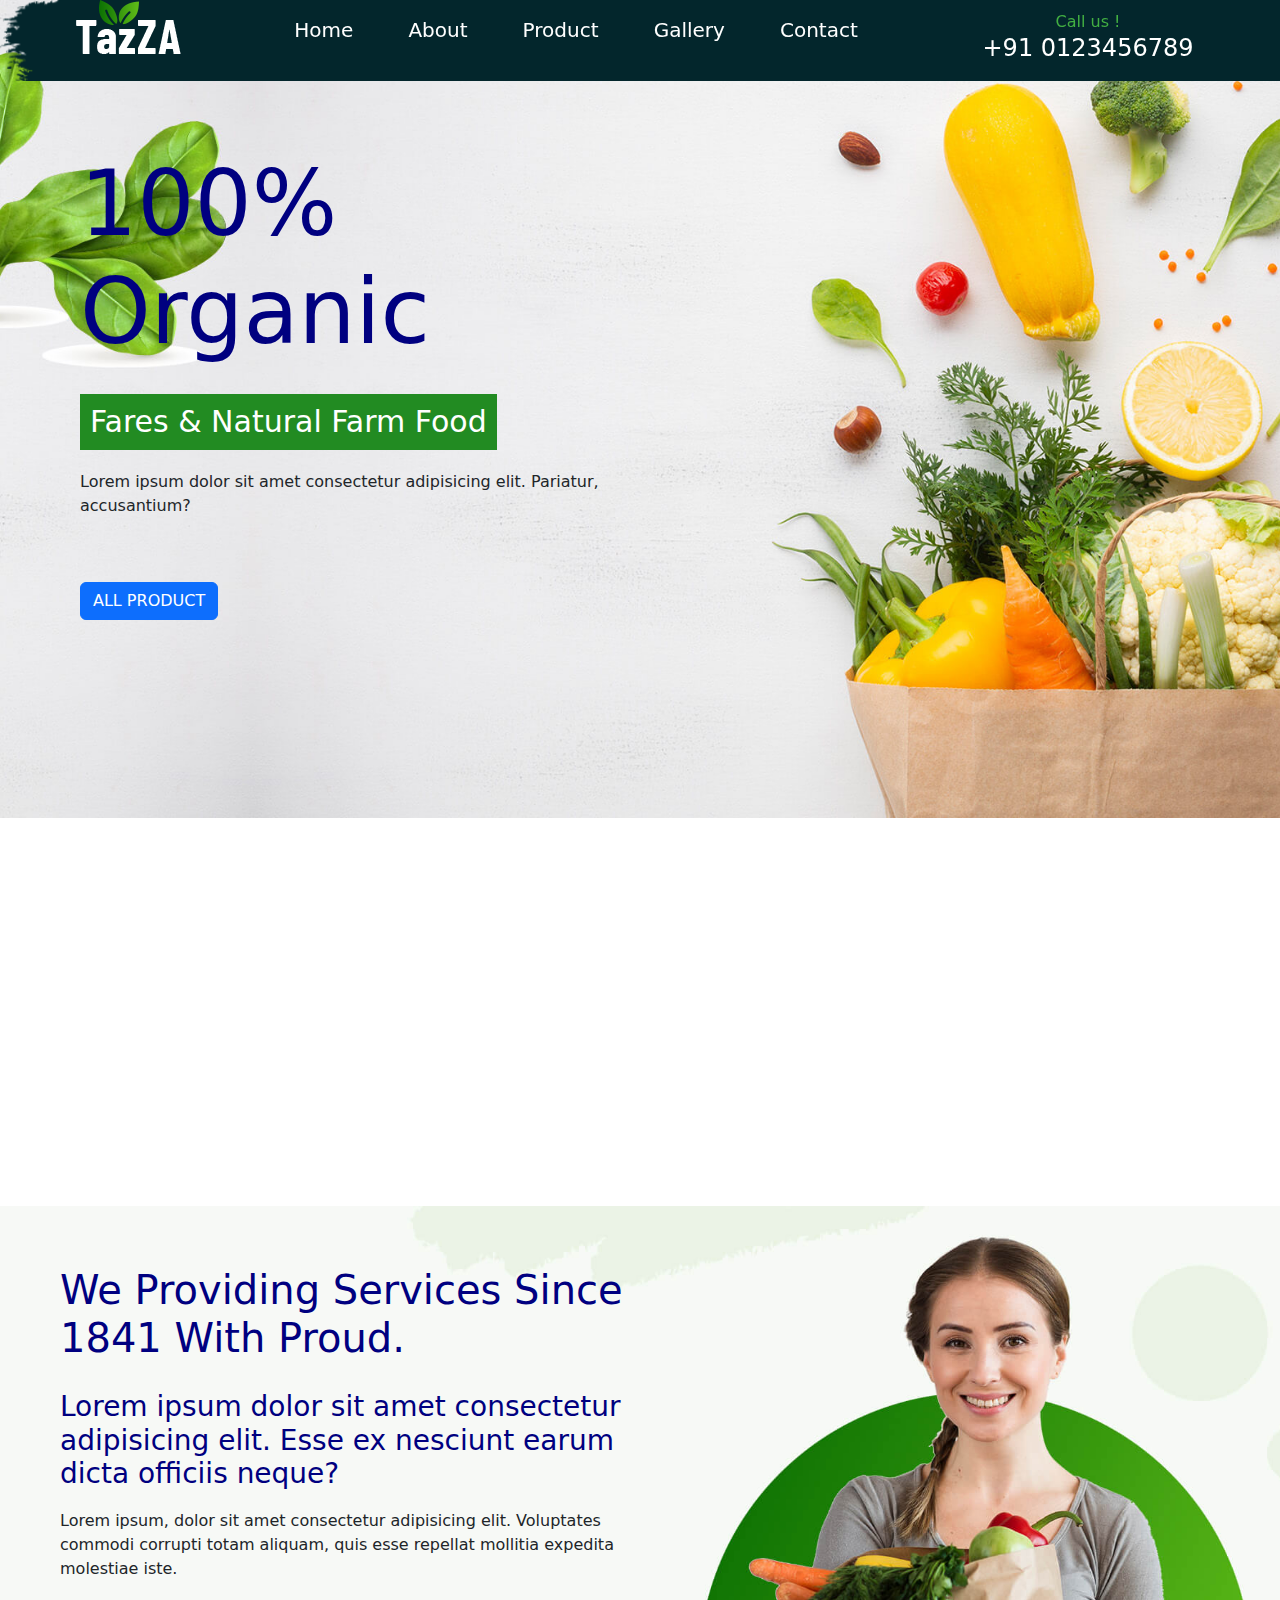
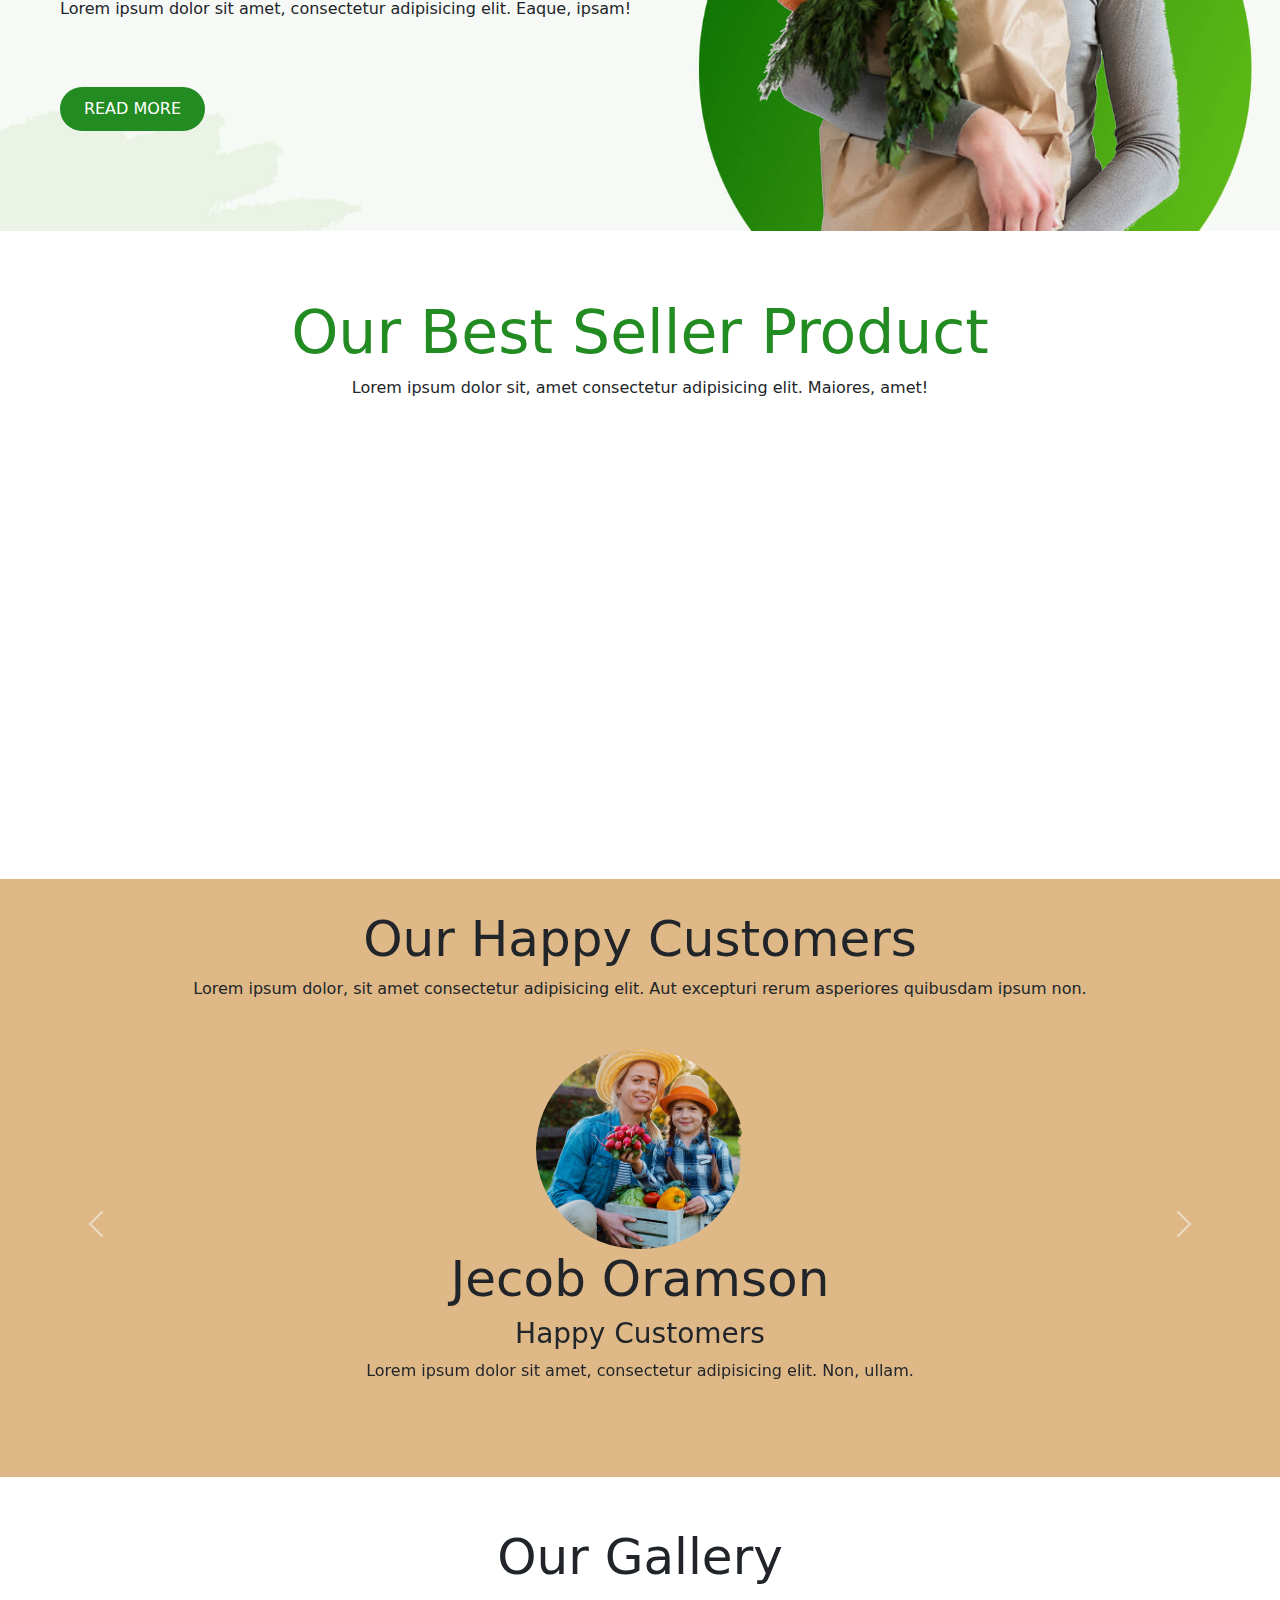
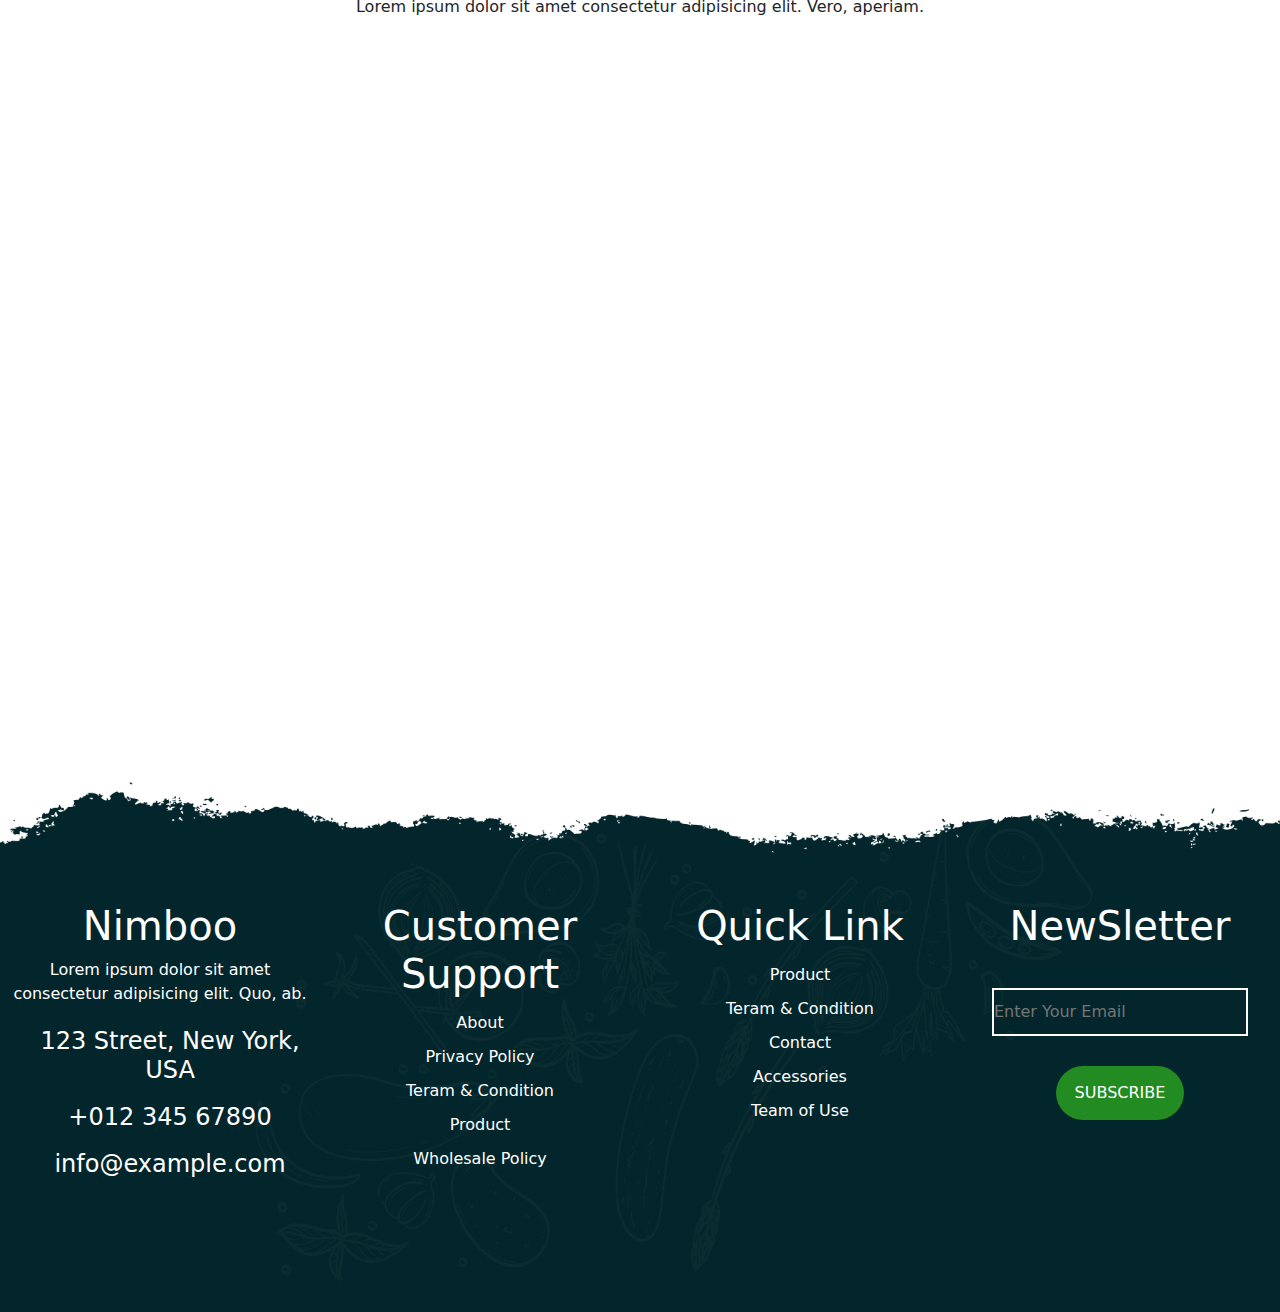
<file: index.html>
<!DOCTYPE html>
<html lang="en">

<head>
    <meta charset="UTF-8">
    <meta name="viewport" content="width=device-width, initial-scale=1.0">
    <title>Fruit Web</title>
    <link rel="stylesheet" href="css/style.css">
    <link href="https://cdn.jsdelivr.net/npm/bootstrap@5.3.3/dist/css/bootstrap.min.css" rel="stylesheet"
        integrity="sha384-QWTKZyjpPEjISv5WaRU9OFeRpok6YctnYmDr5pNlyT2bRjXh0JMhjY6hW+ALEwIH" crossorigin="anonymous">
    <link rel="stylesheet" href="https://cdnjs.cloudflare.com/ajax/libs/font-awesome/6.6.0/css/all.min.css"
        integrity="sha512-Kc323vGBEqzTmouAECnVceyQqyqdsSiqLQISBL29aUW4U/M7pSPA/gEUZQqv1cwx4OnYxTxve5UMg5GT6L4JJg=="
        crossorigin="anonymous" referrerpolicy="no-referrer" />
    <link href="https://unpkg.com/aos@2.3.1/dist/aos.css" rel="stylesheet">
</head>

<body>
    <header>
        <!-- <div class="warpper"> -->
        <div class="main">
            <div class="main-one">
                <img src="images/logo.png" alt="">
            </div>
            <div class="main-two">
                <ul>
                    <li><a href="index.html">Home</a></li>
                    <li><a href="about.html">About</a></li>
                    <li><a href="product.html">Product</a></li>
                    <li><a href="gallery.html">Gallery</a></li>
                    <li><a href="contact.html">Contact</a></li>
                </ul>
            </div>
            <div class="main-three">
                <span>Call us !</span>
                <h4>+91 0123456789</h4>
            </div>
        </div>
        </div>
        <div class="hea-a">
            <div class="hea-a-left">
                <h1>100% Organic</h1>
                <h2>Fares & Natural Farm Food </h2>
                <p>Lorem ipsum dolor sit amet consectetur adipisicing elit. Pariatur, accusantium?</p>
                <button type="button" class="btn btn-primary my-5" data-bs-toggle="modal"
                    data-bs-target="#exampleModal">
                    ALL PRODUCT
                </button>
                <div class="modal fade" id="exampleModal" tabindex="-1" aria-labelledby="exampleModalLabel"
                    aria-hidden="true">
                    <div class="modal-dialog">
                        <div class="modal-content">
                            <div class="modal-header">
                                <h1 class="modal-title fs-5" id="exampleModalLabel">product</h1>
                                <button type="button" class="btn-close" data-bs-dismiss="modal"
                                    aria-label="Close"></button>
                            </div>
                            <div class="modal-body">
                                <h4>Apple</h4>
                                <h4>Dragon</h4>
                                <h4>Musk Melon</h4>
                                <h4>Orange</h4>
                            </div>
                            <div class="modal-footer">
                                <button type="button" class="btn btn-secondary" data-bs-dismiss="modal">Close</button>
                                <button type="button" class="btn btn-primary btn-outline-success text-white">Save
                                    changes</button>
                            </div>
                        </div>
                    </div>
                </div>
            </div>
            <div class="hea-a-right"></div>
        </div>
    </header>
    <section>
        <div class="sec-a">
            <div class="sec-a-one"  data-aos="fade-up">
                <div class="sec-a-img"  >
                    <img src="images/feature-icon/ui-chat.svg" alt="">
                </div>
                <div class="sec-a-text">
                    <h1>24/07 SUPPROT</h1>
                </div>
            </div>
            <div class="sec-a-two"  data-aos="fade-up">
                <div class="sec-a-img">
                    <img src="images/feature-icon/truck-loaded.svg" alt="">
                </div>
                <div class="sec-a-text">
                    <h1>Free Shipping</h1>
                </div>
            </div>
            <div class="sec-a-three"  data-aos="fade-up">
                <div class="sec-a-img">
                    <img src="images/feature-icon/wheat.svg" alt="">
                </div>
                <div class="sec-a-text">
                    <h1>Fresh & Healthy</h1>
                </div>
            </div>
            <div class="sec-a-four"  data-aos="fade-up">
                <div class="sec-a-img">
                    <img src="images/feature-icon/lemon.svg" alt="">
                </div>
                <div class="sec-a-text">
                    <h1>From our Farm</h1>
                </div>
            </div>
        </div>
        <div class="sec-b">
            <div class="sec-b-left">
                <h1>We Providing Services Since 1841 With Proud.</h1>
                <h3>Lorem ipsum dolor sit amet consectetur adipisicing elit. Esse ex nesciunt earum dicta officiis
                    neque?</h3>
                <p>Lorem ipsum, dolor sit amet consectetur adipisicing elit. Voluptates commodi corrupti totam aliquam,
                    quis esse repellat mollitia expedita molestiae iste.</p>
                <p>Lorem ipsum dolor sit amet, consectetur adipisicing elit. Eaque, ipsam!</p>
                <button type="button" class="btn btn-primary" data-bs-toggle="modal" data-bs-target="#staticBackdrop">
                  READ MORE
                </button>
                <div class="modal fade" id="staticBackdrop" data-bs-backdrop="static" data-bs-keyboard="false"
                    tabindex="-1" aria-labelledby="staticBackdropLabel" aria-hidden="true">
                    <div class="modal-dialog">
                        <div class="modal-content">
                            <div class="modal-header">
                                <h5 class="modal-title" id="staticBackdropLabel">Modal title</h5>
                                <button type="button" class="btn-close" data-bs-dismiss="modal"
                                    aria-label="Close"></button>
                            </div>
                            <div class="modal-body">
                                <P>Lorem ipsum dolor sit amet, consectetur adipisicing elit. Ad, magni!</P>
                            </div>
                            <div class="modal-footer">
                                <button type="button" class="btn btn-secondary" data-bs-dismiss="modal">Close</button>
                                <button type="button" class="btn btn-primary">Understood</button>
                            </div>
                        </div>
                    </div>
                </div>



            </div>
        </div>
        <div class="sec-b-right"></div>
        </div>
        <div class="sec-c">
            <h1>Our Best Seller Product</h1>
            <p>Lorem ipsum dolor sit, amet consectetur adipisicing elit. Maiores, amet!</p>
        </div>
        <div class="sec-d">
            <div class="sec-d-one" data-aos="zoom-in">
                <img src="images/products/product-1.jpg" alt="">
                <div class="sec-d-text">
                    <h1>Musk Melon</h1>
                    <h3>$70</h3>
                </div>
            </div>
            <div class="sec-d-two" data-aos="zoom-in">
                <img src="images/products/product-2.jpg" alt="">
                <div class="sec-d-text">
                    <h1>Orange</h1>
                    <h3>$50</h3>
                </div>
            </div>
            <div class="sec-d-three" data-aos="zoom-in">
                <img src="images/products/product-3.jpg" alt="">
                <div class="sec-d-text">
                    <h1>Apple</h1>
                    <h3>$30</h3>
                </div>
            </div>
            <div class="sec-d-four" data-aos="zoom-in">
                <img src="images/products/product-4.jpg" alt="">
                <div class="sec-d-text">
                    <h1>Dragon</h1>
                    <h3>$100</h3>
                </div>
            </div>
        </div>
        <div class="sec-e">
            <h1>Our Happy Customers</h1>
            <p>Lorem ipsum dolor, sit amet consectetur adipisicing elit. Aut excepturi rerum asperiores quibusdam ipsum
                non.</p>
            <div class="sec-f my-5">
                <div id="carouselExample" class="carousel slide">
                    <div class="carousel-inner mx-auto">
                        <div class="carousel-item active ">
                            <img src="images/testimonial/testimonial-1.png" class="d-block rounded-circle  mx-auto"
                                height="200px" alt="...">
                            <h1>Jecob Oramson</h1>
                            <h3>Happy Customers</h3>
                            <p>Lorem ipsum dolor sit amet, consectetur adipisicing elit. Non, ullam.</p>
                        </div>
                        <div class="carousel-item">
                            <img src="images/testimonial/testimonial-1.png" class="d-block  rounded-circle  mx-auto "
                                height="200px" alt="...">
                            <h1>Jecob Oramson</h1>
                            <h3>Happy Customers</h3>
                            <p>Lorem ipsum dolor sit amet, consectetur adipisicing elit. Non, ullam.</p>
                        </div>

                    </div>
                    <button class="carousel-control-prev" type="button" data-bs-target="#carouselExample"
                        data-bs-slide="prev">
                        <span class="carousel-control-prev-icon" aria-hidden="true"></span>
                        <span class="visually-hidden">Previous</span>
                    </button>
                    <button class="carousel-control-next" type="button" data-bs-target="#carouselExample"
                        data-bs-slide="next">
                        <span class="carousel-control-next-icon" aria-hidden="true"></span>
                        <span class="visually-hidden">Next</span>
                    </button>
                </div>
            </div>
        </div>

        <div class="sec-g">
            <h1>Our Gallery</h1>
            <p>Lorem ipsum dolor sit amet consectetur adipisicing elit. Vero, aperiam.</p>
        </div>
        <div class="warpper">
            <div class="sec-h">
                <div class="sec-h-one" data-aos="flip-left"
                data-aos-easing="ease-out-cubic"
                data-aos-duration="2000">
                    <img src="images/gallery/g-1.jpg" alt="">
                </div>
                <div class="sec-h-two" data-aos="flip-left"
                data-aos-easing="ease-out-cubic"
                data-aos-duration="2000">
                    <img src="images/gallery/g-2.jpg" alt="">
                </div>
                <div class="sec-h-three" data-aos="flip-left"
                data-aos-easing="ease-out-cubic"
                data-aos-duration="2000">
                    <img src="images/gallery/g-3.jpg" alt="">
                </div>
            </div>
            <div class="sec-l">
                <div class="sec-l-one" data-aos="flip-left"
                data-aos-easing="ease-out-cubic"
                data-aos-duration="2000">
                    <img src="images/gallery/g-4.jpg" alt="">
                </div>
                <div class="sec-l-two" data-aos="flip-left"
                data-aos-easing="ease-out-cubic"
                data-aos-duration="2000">
                    <img src="images/gallery/g-5.jpg" alt="">
                </div>
                <div class="sec-l-three" data-aos="flip-left"
                data-aos-easing="ease-out-cubic"
                data-aos-duration="2000">
                    <img src="images/gallery/g-6.jpg" alt="">
                </div>
            </div>
        </div>
    </section>
    <footer>
        <div class="foo-a">
            <div class="foo-a-one">
                <h1>Nimboo</h1>
                <p>Lorem ipsum dolor sit amet consectetur adipisicing elit. Quo, ab.</p>
                <div class="foo-b">
                    <i class="fa-solid fa-location-dot"></i>
                    <h4>123 Street, New York, USA</h4>
                </div>
                <div class="foo-c">
                    <i class="fa-solid fa-phone"></i>
                    <h4>+012 345 67890</h4>
                </div>
                <div class="foo-d">
                    <i class="fa-solid fa-envelope"></i>
                    <h4>info@example.com</h4>
                </div>
            </div>
            <div class="foo-a-two">
                <h1>Customer Support</h1>
                <a href="">About</a>
                <a href="">Privacy Policy</a>
                <a href="">Teram & Condition</a>
                <a href="">Product</a>
                <a href="">Wholesale Policy</a>
            </div>
            <div class="foo-a-three">
                <h1>Quick Link</h1>
                <a href="">Product</a>
                <a href="">Teram & Condition</a>
                <a href="">Contact</a>
                <a href="">Accessories</a>
                <a href="">Team of Use</a>
            </div>
            <div class="foo-a-four">
                <h1>NewSletter</h1>
                <input type="email" placeholder="Enter Your Email"><br>
                <button>SUBSCRIBE</button>
                
            </div>
        </div>
    </footer>
    <script src="https://cdn.jsdelivr.net/npm/bootstrap@5.3.3/dist/js/bootstrap.bundle.min.js"
        integrity="sha384-YvpcrYf0tY3lHB60NNkmXc5s9fDVZLESaAA55NDzOxhy9GkcIdslK1eN7N6jIeHz"
        crossorigin="anonymous"></script>
    <script src="https://unpkg.com/aos@2.3.1/dist/aos.js"></script>

    <script>
        AOS.init();
    </script>
</body>

</html>
</file>
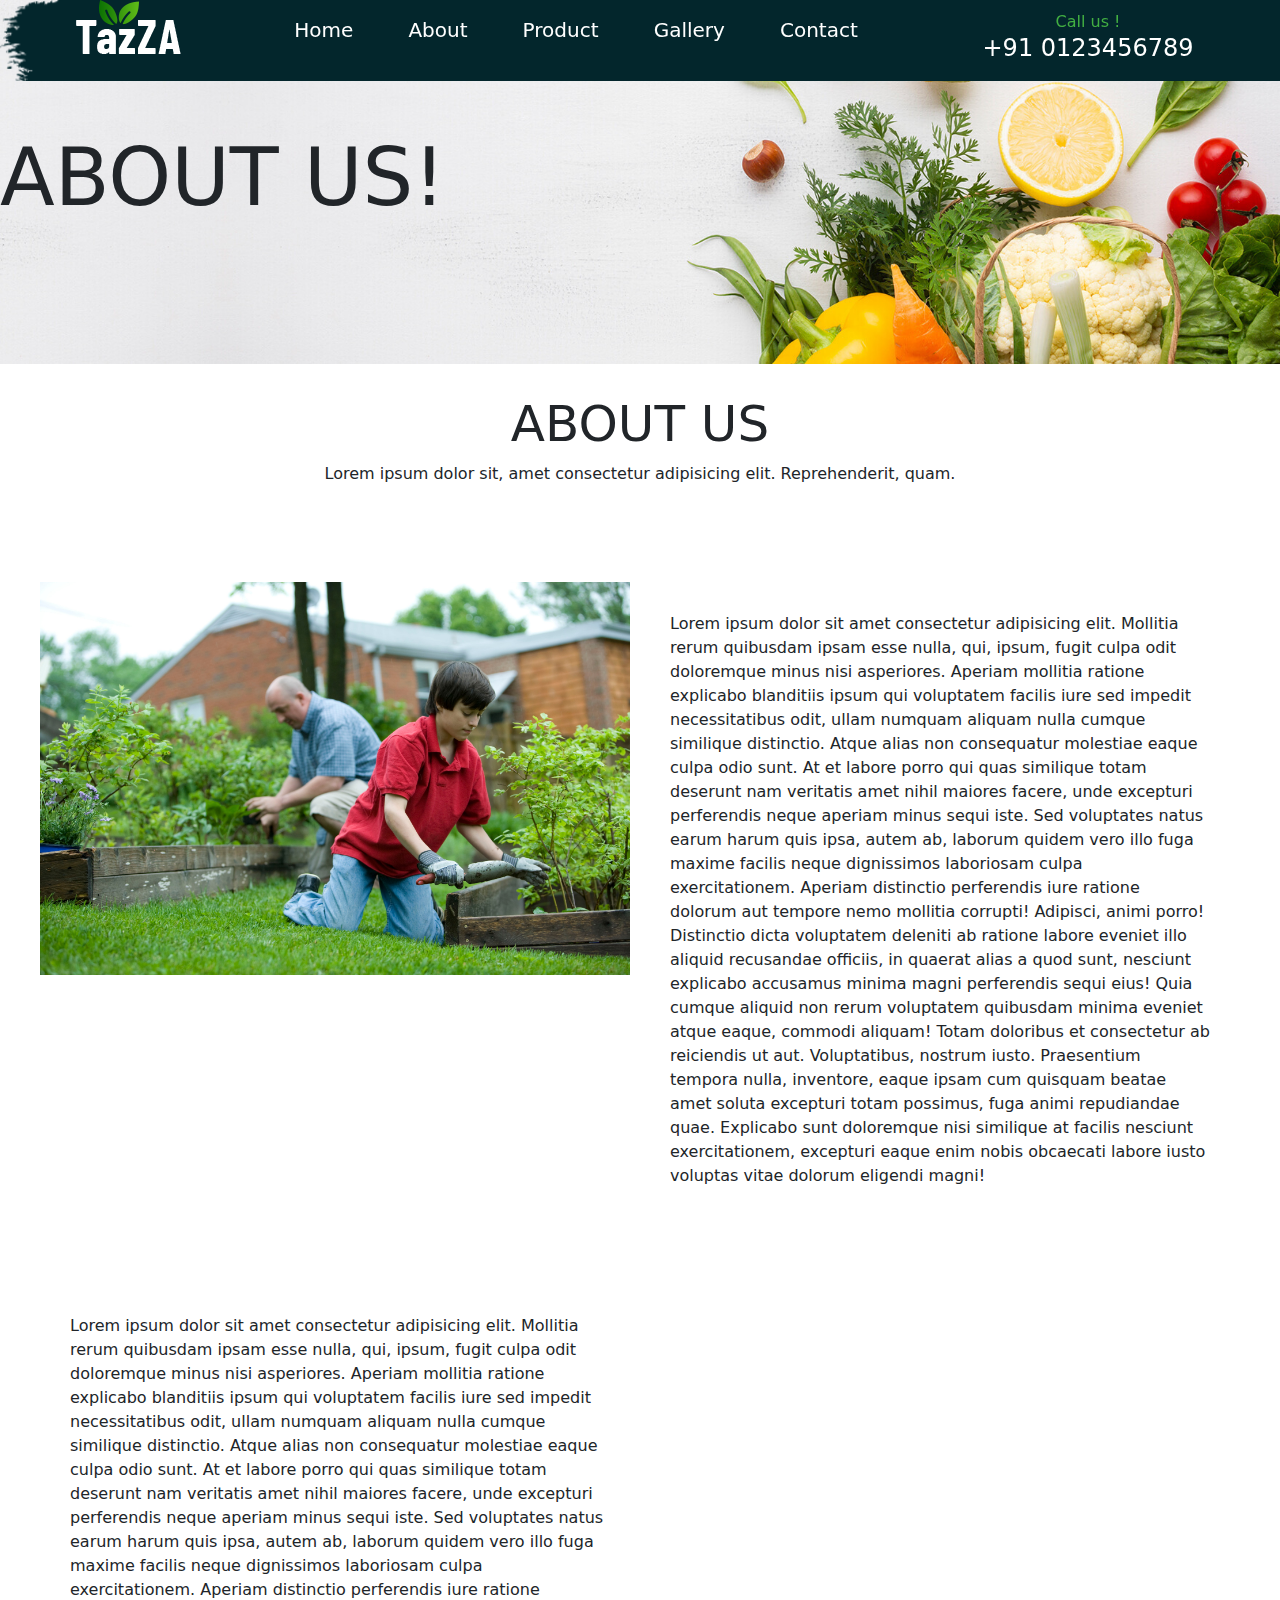
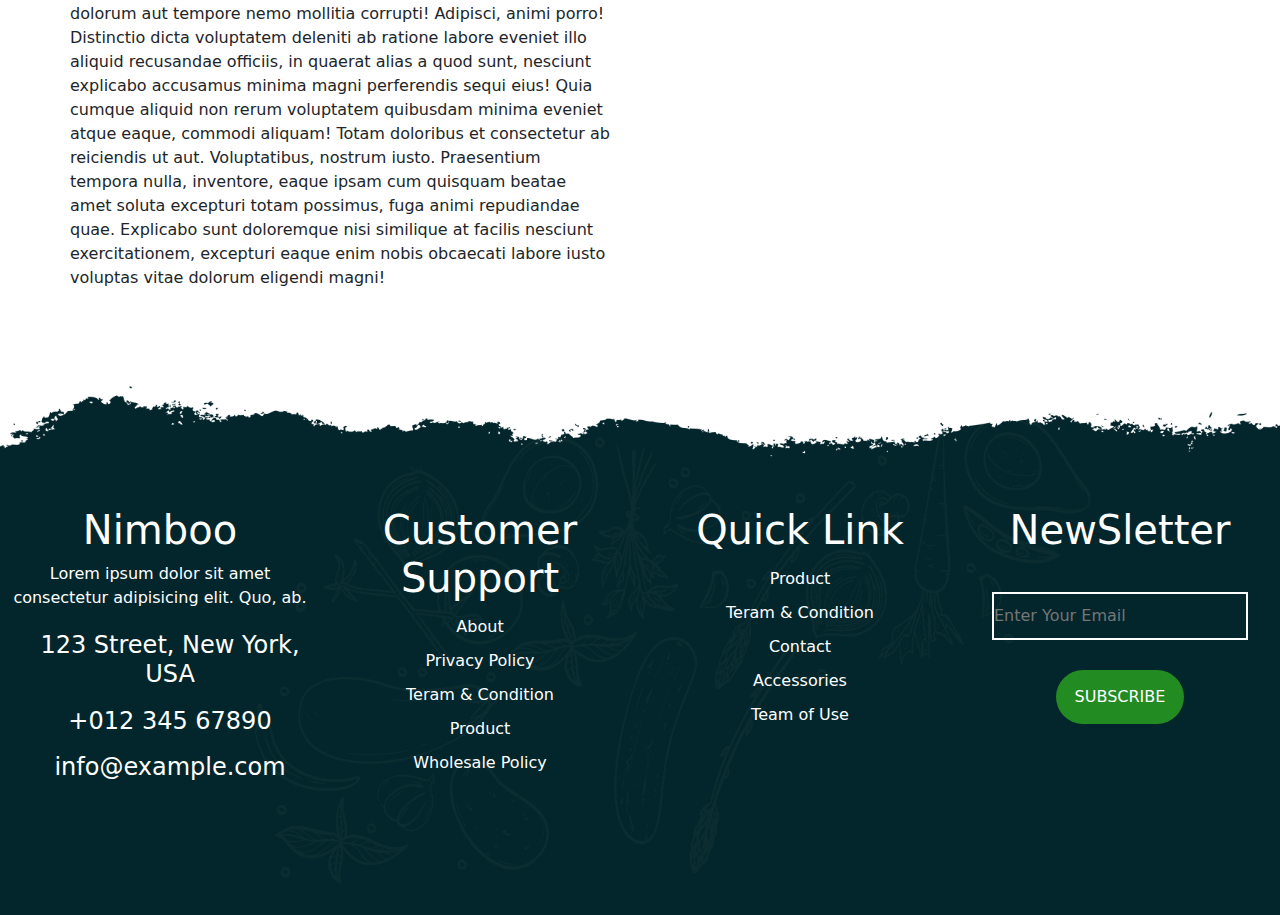
<file: about.html>
<!DOCTYPE html>
<html lang="en">
<head>
    <meta charset="UTF-8">
    <meta name="viewport" content="width=device-width, initial-scale=1.0">
    <title>about us</title>
    <link rel="stylesheet" href="css/style.css">
    <link href="https://cdn.jsdelivr.net/npm/bootstrap@5.3.3/dist/css/bootstrap.min.css" rel="stylesheet"
    integrity="sha384-QWTKZyjpPEjISv5WaRU9OFeRpok6YctnYmDr5pNlyT2bRjXh0JMhjY6hW+ALEwIH" crossorigin="anonymous">
<link rel="stylesheet" href="https://cdnjs.cloudflare.com/ajax/libs/font-awesome/6.6.0/css/all.min.css"
    integrity="sha512-Kc323vGBEqzTmouAECnVceyQqyqdsSiqLQISBL29aUW4U/M7pSPA/gEUZQqv1cwx4OnYxTxve5UMg5GT6L4JJg=="
    crossorigin="anonymous" referrerpolicy="no-referrer" />
<link href="https://unpkg.com/aos@2.3.1/dist/aos.css" rel="stylesheet">
</head>
<body>
    <header>
        <div class="main">
            <div class="main-one" >
                <img src="images/logo.png" alt="">
            </div>
            <div class="main-two">
                <ul>
                    <li><a href="index.html">Home</a></li>
                    <li><a href="about.html">About</a></li>
                    <li><a href="product.html">Product</a></li>
                    <li><a href="gallery.html">Gallery</a></li>
                    <li><a href="contact.html">Contact</a></li>
                </ul>
            </div>
            <div class="main-three">
                <span>Call us !</span>
                <h4>+91 0123456789</h4>
            </div>
        </div>
        <div class="hea-b">
            <div class="hea-b-left">
                <h1>ABOUT US!</h1>
            </div>
            <div class="hea-b-right"></div>
        </div>
    </header>
    <section>
        <div class="warpper">
        <div class="sec-k-text">
            <h1>ABOUT US</h1>
            <p>Lorem ipsum dolor sit, amet consectetur adipisicing elit. Reprehenderit, quam.</p>
        </div>
        <div class="sec-k">
            <div class="sec-k-left" data-aos="zoom-in">
           <img src="images/about/about-img.jpg" alt="">
            </div>
            <div class="sec-k-right">
                <p>Lorem ipsum dolor sit amet consectetur adipisicing elit. Mollitia rerum quibusdam ipsam esse nulla, qui, ipsum, fugit culpa odit doloremque minus nisi asperiores. Aperiam mollitia ratione explicabo blanditiis ipsum qui voluptatem facilis iure sed impedit necessitatibus odit, ullam numquam aliquam nulla cumque similique distinctio. Atque alias non consequatur molestiae eaque culpa odio sunt. At et labore porro qui quas similique totam deserunt nam veritatis amet nihil maiores facere, unde excepturi perferendis neque aperiam minus sequi iste. Sed voluptates natus earum harum quis ipsa, autem ab, laborum quidem vero illo fuga maxime facilis neque dignissimos laboriosam culpa exercitationem. Aperiam distinctio perferendis iure ratione dolorum aut tempore nemo mollitia corrupti! Adipisci, animi porro! Distinctio dicta voluptatem deleniti ab ratione labore eveniet illo aliquid recusandae officiis, in quaerat alias a quod sunt, nesciunt explicabo accusamus minima magni perferendis sequi eius! Quia cumque aliquid non rerum voluptatem quibusdam minima eveniet atque eaque, commodi aliquam! Totam doloribus et consectetur ab reiciendis ut aut. Voluptatibus, nostrum iusto. Praesentium tempora nulla, inventore, eaque ipsam cum quisquam beatae amet soluta excepturi totam possimus, fuga animi repudiandae quae. Explicabo sunt doloremque nisi similique at facilis nesciunt exercitationem, excepturi eaque enim nobis obcaecati labore iusto voluptas vitae dolorum eligendi magni!</p>
            </div>
        </div>

        <div class="sec-k-one">
            <div class="sec-k-one-left">
           
           <p>Lorem ipsum dolor sit amet consectetur adipisicing elit. Mollitia rerum quibusdam ipsam esse nulla, qui, ipsum, fugit culpa odit doloremque minus nisi asperiores. Aperiam mollitia ratione explicabo blanditiis ipsum qui voluptatem facilis iure sed impedit necessitatibus odit, ullam numquam aliquam nulla cumque similique distinctio. Atque alias non consequatur molestiae eaque culpa odio sunt. At et labore porro qui quas similique totam deserunt nam veritatis amet nihil maiores facere, unde excepturi perferendis neque aperiam minus sequi iste. Sed voluptates natus earum harum quis ipsa, autem ab, laborum quidem vero illo fuga maxime facilis neque dignissimos laboriosam culpa exercitationem. Aperiam distinctio perferendis iure ratione dolorum aut tempore nemo mollitia corrupti! Adipisci, animi porro! Distinctio dicta voluptatem deleniti ab ratione labore eveniet illo aliquid recusandae officiis, in quaerat alias a quod sunt, nesciunt explicabo accusamus minima magni perferendis sequi eius! Quia cumque aliquid non rerum voluptatem quibusdam minima eveniet atque eaque, commodi aliquam! Totam doloribus et consectetur ab reiciendis ut aut. Voluptatibus, nostrum iusto. Praesentium tempora nulla, inventore, eaque ipsam cum quisquam beatae amet soluta excepturi totam possimus, fuga animi repudiandae quae. Explicabo sunt doloremque nisi similique at facilis nesciunt exercitationem, excepturi eaque enim nobis obcaecati labore iusto voluptas vitae dolorum eligendi magni!</p>
            </div>
            <div class="sec-k-one-right" data-aos="zoom-in">
                <img src="images/about/about-img.jpg" alt="">
            </div>
        </div>
    </div>
    </section>
    <footer>
        <div class="foo-a">
            <div class="foo-a-one">
                <h1>Nimboo</h1>
                <p>Lorem ipsum dolor sit amet consectetur adipisicing elit. Quo, ab.</p>
                <div class="foo-b">
                    <i class="fa-solid fa-location-dot"></i>
                    <h4>123 Street, New York, USA</h4>
                </div>
                <div class="foo-c">
                    <i class="fa-solid fa-phone"></i>
                    <h4>+012 345 67890</h4>
                </div>
                <div class="foo-d">
                    <i class="fa-solid fa-envelope"></i>
                    <h4>info@example.com</h4>
                </div>
            </div>
            <div class="foo-a-two">
                <h1>Customer Support</h1>
                <a href="">About</a>
                <a href="">Privacy Policy</a>
                <a href="">Teram & Condition</a>
                <a href="">Product</a>
                <a href="">Wholesale Policy</a>
            </div>
            <div class="foo-a-three">
                <h1>Quick Link</h1>
                <a href="">Product</a>
                <a href="">Teram & Condition</a>
                <a href="">Contact</a>
                <a href="">Accessories</a>
                <a href="">Team of Use</a>
            </div>
            <div class="foo-a-four">
                <h1>NewSletter</h1>
                <input type="email" placeholder="Enter Your Email"><br>
                <button>SUBSCRIBE</button>
            </div>
        </div>
    </footer>
    <script src="https://cdn.jsdelivr.net/npm/bootstrap@5.3.3/dist/js/bootstrap.bundle.min.js"
        integrity="sha384-YvpcrYf0tY3lHB60NNkmXc5s9fDVZLESaAA55NDzOxhy9GkcIdslK1eN7N6jIeHz"
        crossorigin="anonymous"></script>
    <script src="https://unpkg.com/aos@2.3.1/dist/aos.js"></script>

    <script>
        AOS.init();
    </script>
</body>
</html>
</file>
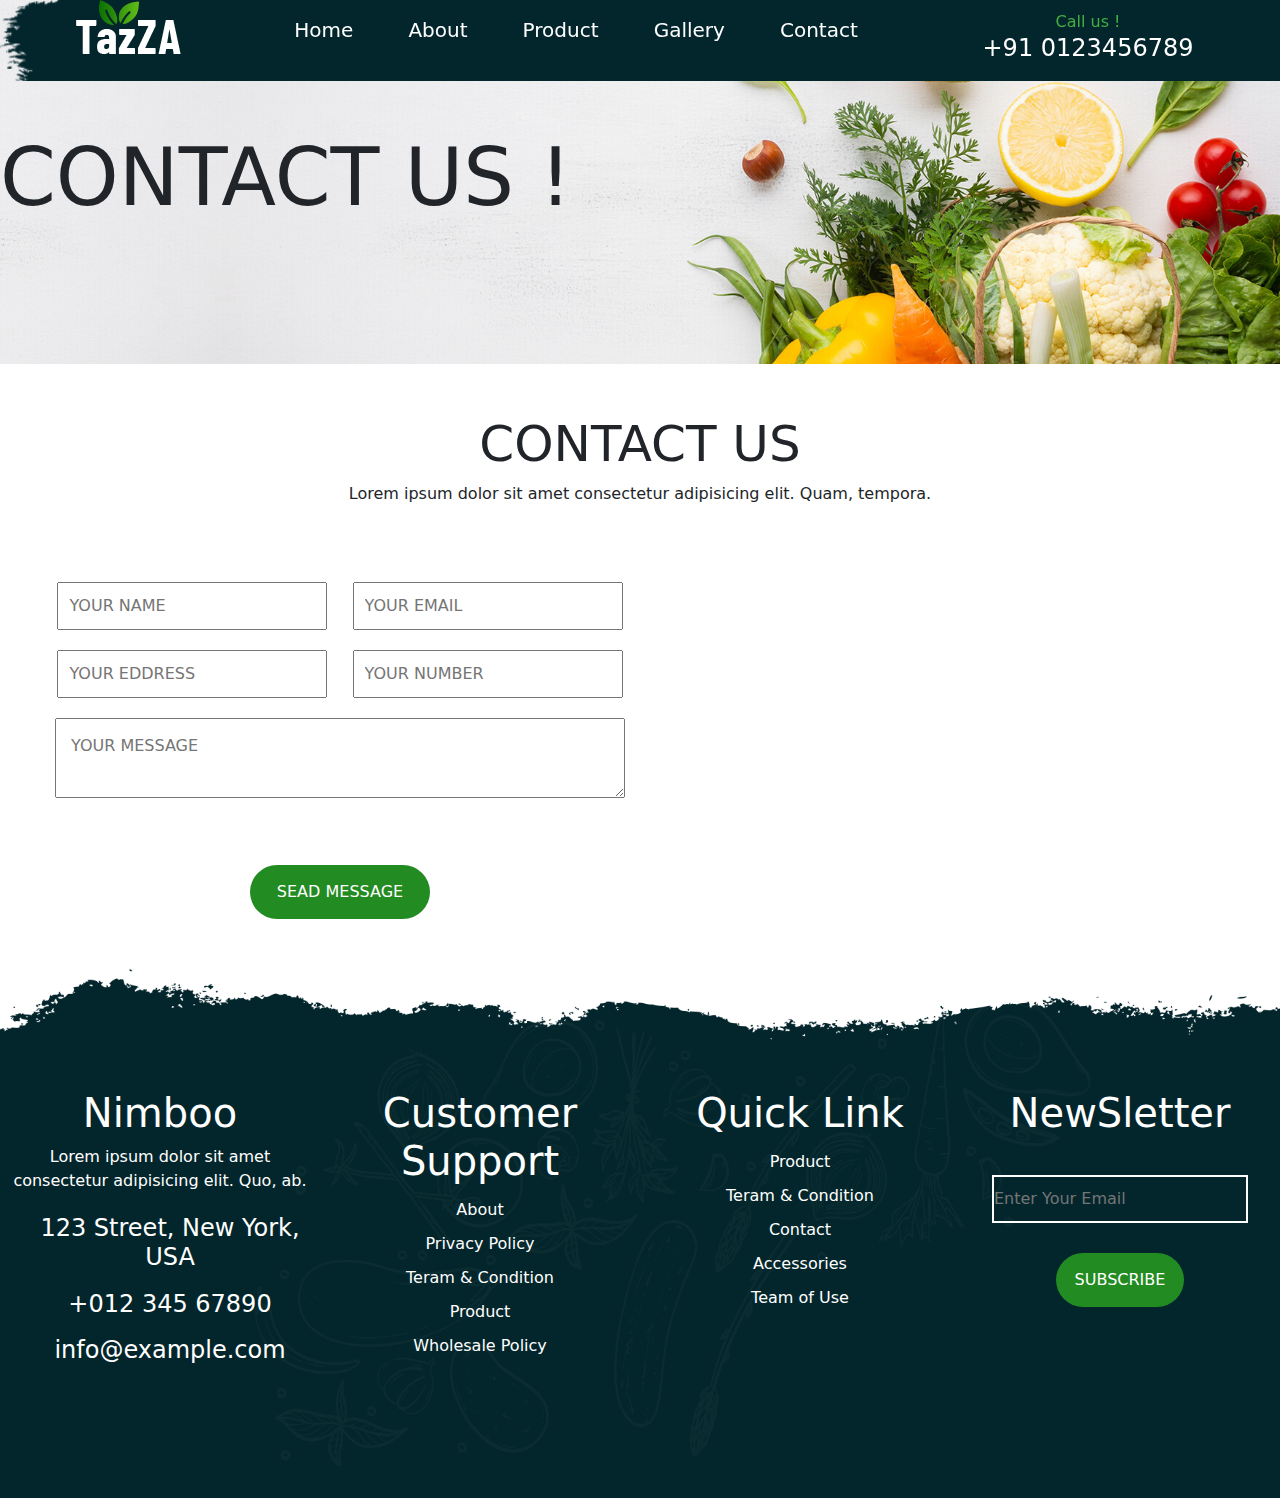
<file: contact.html>
<!DOCTYPE html>
<html lang="en">

<head>
    <meta charset="UTF-8">
    <meta name="viewport" content="width=device-width, initial-scale=1.0">
    <title>contact</title>
    <link rel="stylesheet" href="css/style.css">
    <link href="https://cdn.jsdelivr.net/npm/bootstrap@5.3.3/dist/css/bootstrap.min.css" rel="stylesheet"
    integrity="sha384-QWTKZyjpPEjISv5WaRU9OFeRpok6YctnYmDr5pNlyT2bRjXh0JMhjY6hW+ALEwIH" crossorigin="anonymous">
<link rel="stylesheet" href="https://cdnjs.cloudflare.com/ajax/libs/font-awesome/6.6.0/css/all.min.css"
    integrity="sha512-Kc323vGBEqzTmouAECnVceyQqyqdsSiqLQISBL29aUW4U/M7pSPA/gEUZQqv1cwx4OnYxTxve5UMg5GT6L4JJg=="
    crossorigin="anonymous" referrerpolicy="no-referrer" />
<link href="https://unpkg.com/aos@2.3.1/dist/aos.css" rel="stylesheet">
</head>

<body>
    <div class="main">
        <div class="main-one">
            <img src="images/logo.png" alt="">
        </div>
        <div class="main-two">
            <ul>
                <li><a href="index.html">Home</a></li>
                <li><a href="about.html">About</a></li>
                <li><a href="product.html">Product</a></li>
                <li><a href="gallery.html">Gallery</a></li>
                <li><a href="contact.html">Contact</a></li>
            </ul>
        </div>
        <div class="main-three">
            <span>Call us !</span>
            <h4>+91 0123456789</h4>
        </div>
    </div>
    <div class="hea-b">
        <div class="hea-b-left">
            <h1>CONTACT US !</h1>
        </div>
        <div class="hea-b-right"></div>
    </div>
    <section>
        <div class="sec-p">
            <h1>CONTACT US</h1>
            <p>Lorem ipsum dolor sit amet consectetur adipisicing elit. Quam, tempora.</p>
        </div>
        <div class="warpper">
            <div class="sec-w">
                <div class="sec-w-left">
                    <input type="text" name="name" id="" placeholder="YOUR NAME">
                    <input type="email" placeholder="YOUR EMAIL"><br>
                    <input type="text" placeholder="YOUR EDDRESS">
                    <input type="number" name="number" id="" placeholder="YOUR NUMBER"><br>
                    <textarea name="text" id="" placeholder="YOUR MESSAGE"></textarea><br>
                    <button>SEAD MESSAGE</button>
                    

                </div>
                <div class="sec-w-right">
                    <iframe src="https://www.google.com/maps/embed?pb=!1m18!1m12!1m3!1d118765.21183615798!2d70.35520720856653!3d21.530705713871054!2m3!1f0!2f0!3f0!3m2!1i1024!2i768!4f13.1!3m3!1m2!1s0x3958018c6a277f53%3A0x13b52f8520a86e48!2sJunagadh%2C%20Gujarat!5e0!3m2!1sen!2sin!4v1729616311936!5m2!1sen!2sin" allowfullscreen="" loading="lazy" referrerpolicy="no-referrer-when-downgrade"></iframe>
                </div>
            </div>
        </div>
    </section>
    <footer>
        <div class="foo-a">
            <div class="foo-a-one">
                <h1>Nimboo</h1>
                <p>Lorem ipsum dolor sit amet consectetur adipisicing elit. Quo, ab.</p>
                <div class="foo-b">
                    <i class="fa-solid fa-location-dot"></i>
                    <h4>123 Street, New York, USA</h4>
                </div>
                <div class="foo-c">
                    <i class="fa-solid fa-phone"></i>
                    <h4>+012 345 67890</h4>
                </div>
                <div class="foo-d">
                    <i class="fa-solid fa-envelope"></i>
                    <h4>info@example.com</h4>
                </div>
            </div>
            <div class="foo-a-two">
                <h1>Customer Support</h1>
                <a href="">About</a>
                <a href="">Privacy Policy</a>
                <a href="">Teram & Condition</a>
                <a href="">Product</a>
                <a href="">Wholesale Policy</a>
            </div>
            <div class="foo-a-three">
                <h1>Quick Link</h1>
                <a href="">Product</a>
                <a href="">Teram & Condition</a>
                <a href="">Contact</a>
                <a href="">Accessories</a>
                <a href="">Team of Use</a>
            </div>
            <div class="foo-a-four">
                <h1>NewSletter</h1>
                <input type="email" placeholder="Enter Your Email"><br>
                <button>SUBSCRIBE</button>
                
            </div>
        </div>
    </footer>
    <script src="https://cdn.jsdelivr.net/npm/bootstrap@5.3.3/dist/js/bootstrap.bundle.min.js"
        integrity="sha384-YvpcrYf0tY3lHB60NNkmXc5s9fDVZLESaAA55NDzOxhy9GkcIdslK1eN7N6jIeHz"
        crossorigin="anonymous"></script>
    <script src="https://unpkg.com/aos@2.3.1/dist/aos.js"></script>

    <script>
        AOS.init();
    </script>
</body>

</html>
</file>
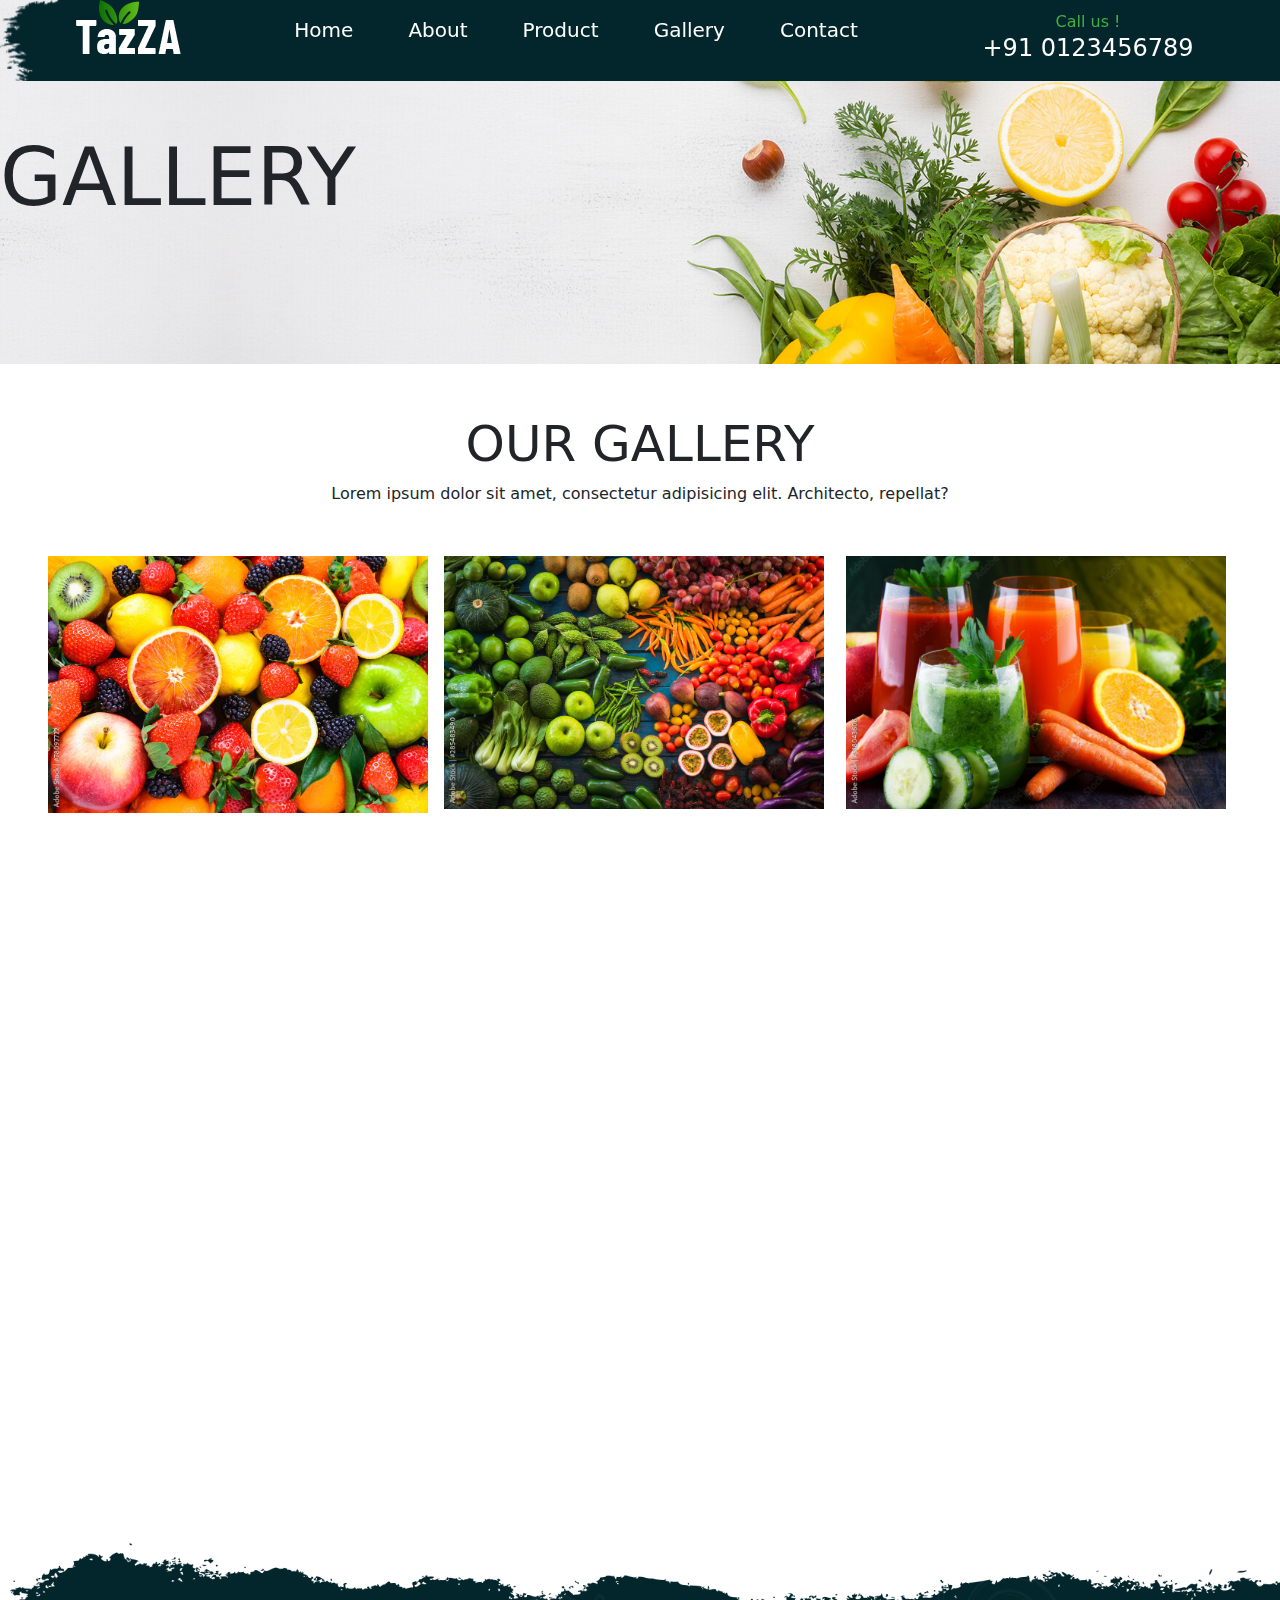
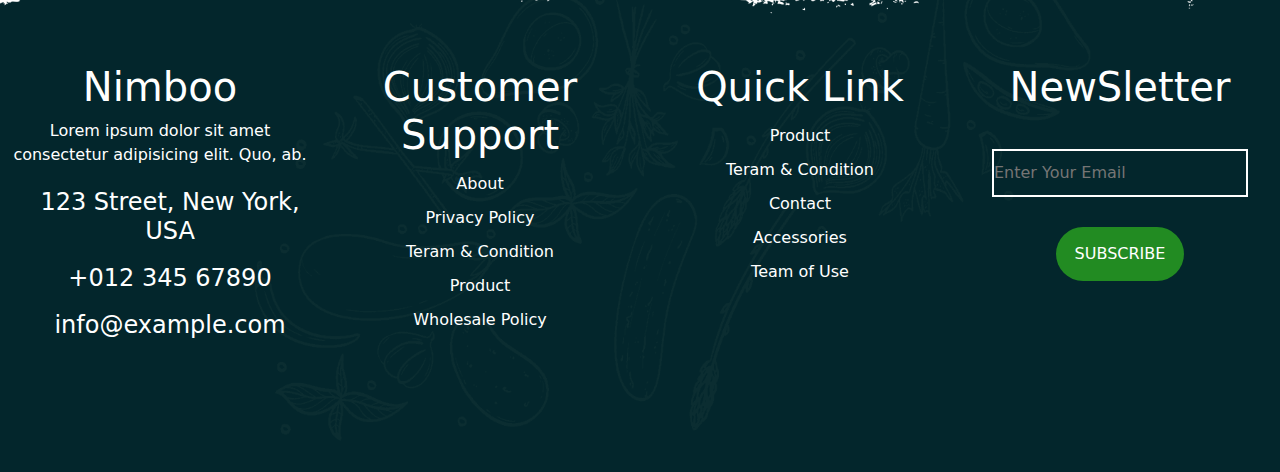
<file: gallery.html>
<!DOCTYPE html>
<html lang="en">

<head>
    <meta charset="UTF-8">
    <meta name="viewport" content="width=device-width, initial-scale=1.0">
    <title>gallery</title>
    <link rel="stylesheet" href="css/style.css">
    <link href="https://cdn.jsdelivr.net/npm/bootstrap@5.3.3/dist/css/bootstrap.min.css" rel="stylesheet"
    integrity="sha384-QWTKZyjpPEjISv5WaRU9OFeRpok6YctnYmDr5pNlyT2bRjXh0JMhjY6hW+ALEwIH" crossorigin="anonymous">
<link rel="stylesheet" href="https://cdnjs.cloudflare.com/ajax/libs/font-awesome/6.6.0/css/all.min.css"
    integrity="sha512-Kc323vGBEqzTmouAECnVceyQqyqdsSiqLQISBL29aUW4U/M7pSPA/gEUZQqv1cwx4OnYxTxve5UMg5GT6L4JJg=="
    crossorigin="anonymous" referrerpolicy="no-referrer" />
<link href="https://unpkg.com/aos@2.3.1/dist/aos.css" rel="stylesheet">

</head>

<body>
    <div class="main">
        <div class="main-one">
            <img src="images/logo.png" alt="">
        </div>
        <div class="main-two">
            <ul>
                <li><a href="index.html">Home</a></li>
                <li><a href="about.html">About</a></li>
                <li><a href="product.html">Product</a></li>
                <li><a href="gallery.html">Gallery</a></li>
                <li><a href="contact.html">Contact</a></li>
            </ul>
        </div>
        <div class="main-three">
            <span>Call us !</span>
            <h4>+91 0123456789</h4>
        </div>
    </div>
    <div class="hea-b">
        <div class="hea-b-left">
            <h1>GALLERY</h1>
        </div>
        <div class="hea-b-right"></div>
    </div>
    <section>
        <div class="warpper">
            <div class="sec-h-four">
                <h1>OUR GALLERY</h1>
                <P>Lorem ipsum dolor sit amet, consectetur adipisicing elit. Architecto, repellat?</P>
            </div>
            <div class="sec-h">
                <div class="sec-h-one" data-aos="zoom-in">
                    <img src="images/gallery/g-1.jpg" alt="">
                </div>
                <div class="sec-h-two" data-aos="zoom-in">
                    <img src="images/gallery/g-2.jpg" alt="">
                </div>
                <div class="sec-h-three" data-aos="zoom-in">
                    <img src="images/gallery/g-3.jpg" alt="">
                </div>
            </div>
            <div class="sec-l">
                <div class="sec-l-one" data-aos="zoom-in">
                    <img src="images/gallery/g-4.jpg" alt="">
                </div>
                <div class="sec-l-two" data-aos="zoom-in">
                    <img src="images/gallery/g-5.jpg" alt="">
                </div>
                <div class="sec-l-three" data-aos="zoom-in">
                    <img src="images/gallery/g-6.jpg" alt="">
                </div>
            </div>
            <div class="sec-r">
                <div class="sec-r-one" data-aos="zoom-in">
                    <img src="images/gallery/g-7.jpg" alt="">
                </div>
                <div class="sec-r-two" data-aos="zoom-in">
                    <img src="images/gallery/g-8.jpg" alt="">
                </div>
                <div class="sec-r-three" data-aos="zoom-in">
                    <img src="images/gallery/g-3.jpg" alt="">
                </div>
            </div>
        </div>
    </section>
    <footer>
        <div class="foo-a">
            <div class="foo-a-one">
                <h1>Nimboo</h1>
                <p>Lorem ipsum dolor sit amet consectetur adipisicing elit. Quo, ab.</p>
                <div class="foo-b">
                    <i class="fa-solid fa-location-dot"></i>
                    <h4>123 Street, New York, USA</h4>
                </div>
                <div class="foo-c">
                    <i class="fa-solid fa-phone"></i>
                    <h4>+012 345 67890</h4>
                </div>
                <div class="foo-d">
                    <i class="fa-solid fa-envelope"></i>
                    <h4>info@example.com</h4>
                </div>
            </div>
            <div class="foo-a-two">
                <h1>Customer Support</h1>
                <a href="">About</a>
                <a href="">Privacy Policy</a>
                <a href="">Teram & Condition</a>
                <a href="">Product</a>
                <a href="">Wholesale Policy</a>
            </div>
            <div class="foo-a-three">
                <h1>Quick Link</h1>
                <a href="">Product</a>
                <a href="">Teram & Condition</a>
                <a href="">Contact</a>
                <a href="">Accessories</a>
                <a href="">Team of Use</a>
            </div>
            <div class="foo-a-four">
                <h1>NewSletter</h1>
                <input type="email" placeholder="Enter Your Email"><br>
                <button>SUBSCRIBE</button>
            </div>
        </div>
    </footer>
    <script src="https://cdn.jsdelivr.net/npm/bootstrap@5.3.3/dist/js/bootstrap.bundle.min.js"
        integrity="sha384-YvpcrYf0tY3lHB60NNkmXc5s9fDVZLESaAA55NDzOxhy9GkcIdslK1eN7N6jIeHz"
        crossorigin="anonymous"></script>
    <script src="https://unpkg.com/aos@2.3.1/dist/aos.js"></script>

    <script>
        AOS.init();
    </script>
</body>

</html>
</file>
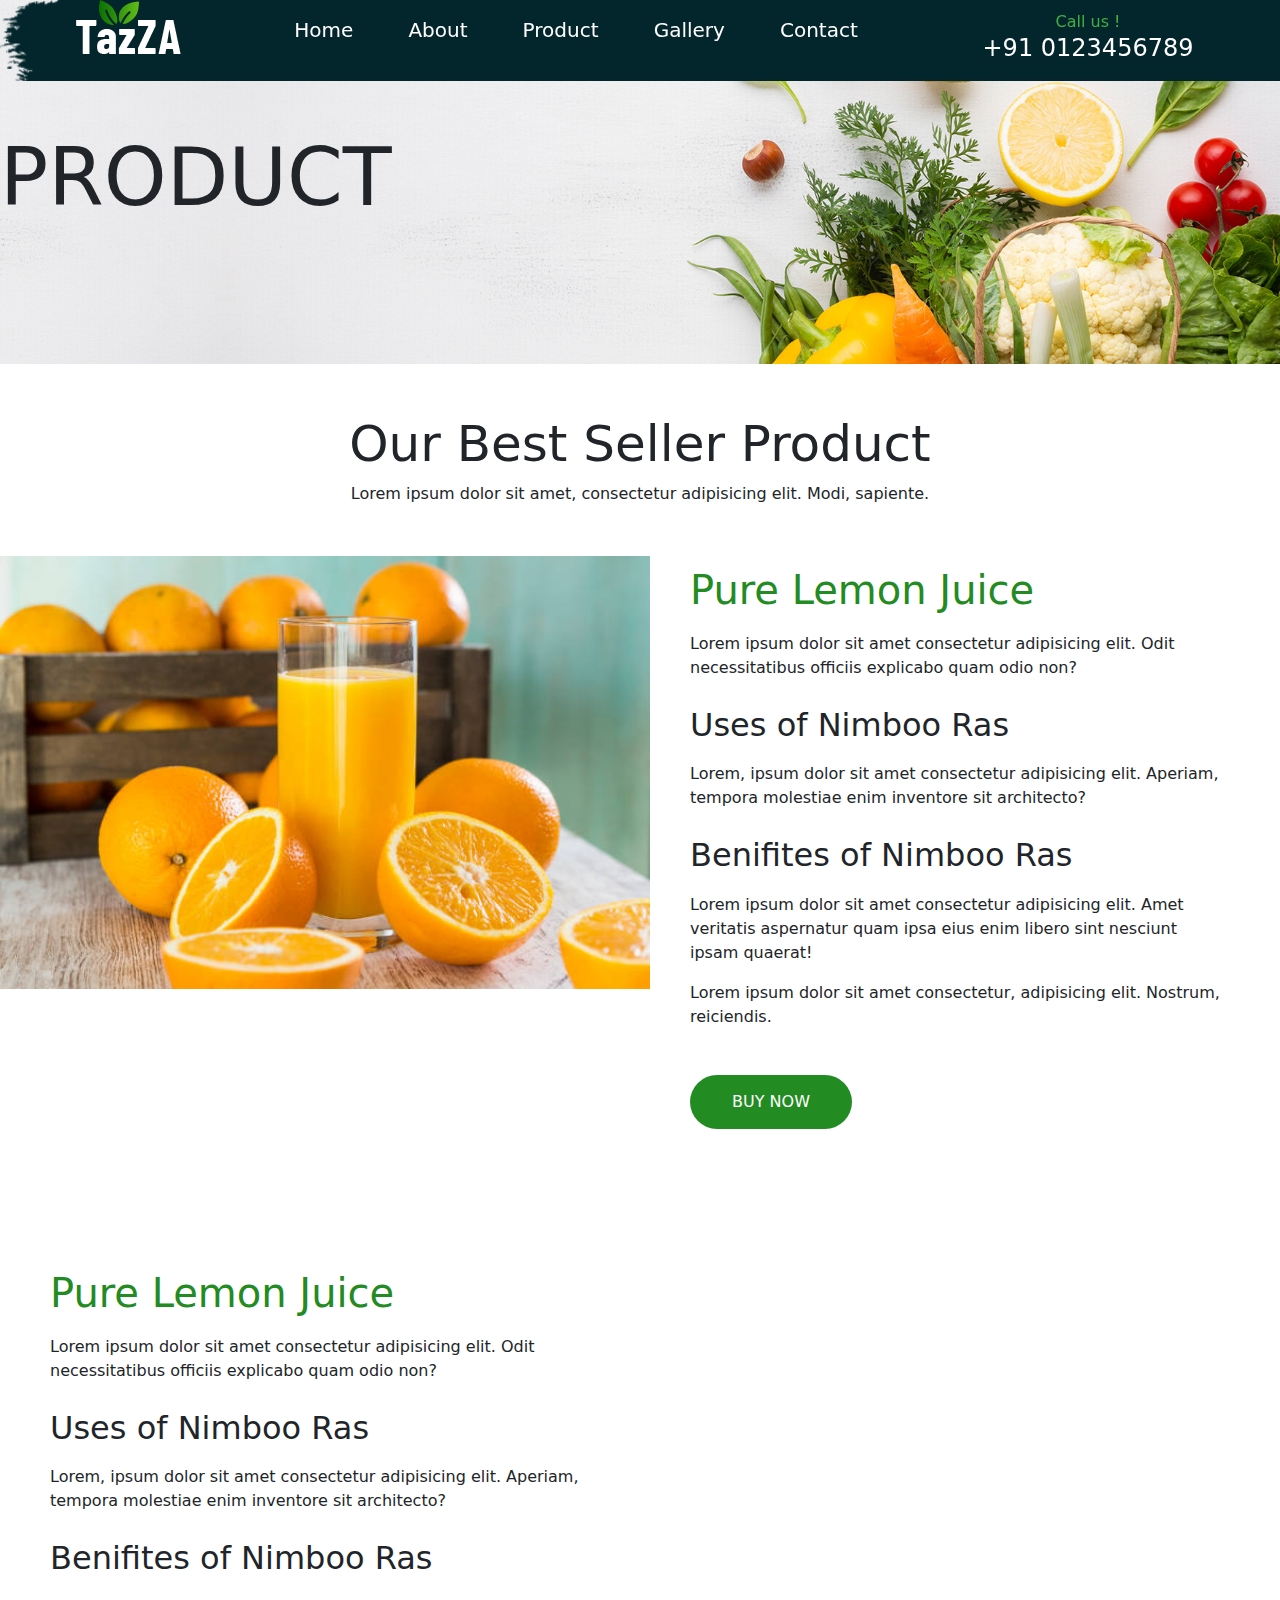
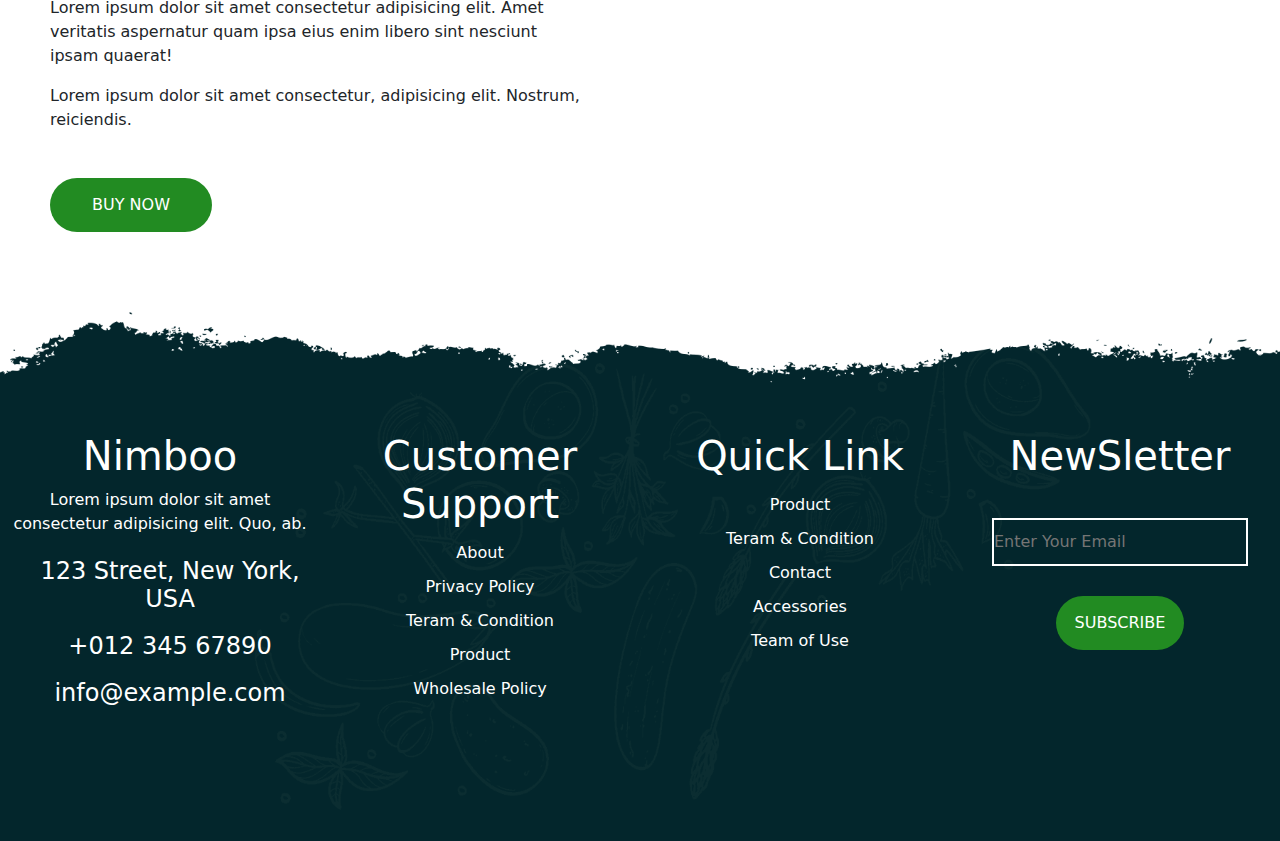
<file: product.html>
<!DOCTYPE html>
<html lang="en">

<head>
    <meta charset="UTF-8">
    <meta name="viewport" content="width=device-width, initial-scale=1.0">
    <title>product</title>
    <link rel="stylesheet" href="css/style.css">
    <link href="https://cdn.jsdelivr.net/npm/bootstrap@5.3.3/dist/css/bootstrap.min.css" rel="stylesheet"
    integrity="sha384-QWTKZyjpPEjISv5WaRU9OFeRpok6YctnYmDr5pNlyT2bRjXh0JMhjY6hW+ALEwIH" crossorigin="anonymous">
<link rel="stylesheet" href="https://cdnjs.cloudflare.com/ajax/libs/font-awesome/6.6.0/css/all.min.css"
    integrity="sha512-Kc323vGBEqzTmouAECnVceyQqyqdsSiqLQISBL29aUW4U/M7pSPA/gEUZQqv1cwx4OnYxTxve5UMg5GT6L4JJg=="
    crossorigin="anonymous" referrerpolicy="no-referrer" />
<link href="https://unpkg.com/aos@2.3.1/dist/aos.css" rel="stylesheet">
</head>

<body>
    <div class="main">
        <div class="main-one">
            <img src="/images/logo.png" alt="">
        </div>
        <div class="main-two">
            <ul>
                <li><a href="index.html">Home</a></li>
                <li><a href="about.html">About</a></li>
                <li><a href="product.html">Product</a></li>
                <li><a href="gallery.html">Gallery</a></li>
                <li><a href="contact.html">Contact</a></li>
            </ul>
        </div>
        <div class="main-three">
            <span>Call us !</span>
            <h4>+91 0123456789</h4>
        </div>
    </div>
    <div class="hea-b">
        <div class="hea-b-left">
            <h1>PRODUCT</h1>
        </div>
        <div class="hea-b-right"></div>
    </div>
    <section>
        <div class="sec-s">
            <h1>Our Best Seller Product</h1>
            <p>Lorem ipsum dolor sit amet, consectetur adipisicing elit. Modi, sapiente.</p>
        </div>
        <div class="sec-s-one">
            <div class="sec-s-one-left" data-aos="fade-right">
                <img src="images/products/fresh-fruits1.jpg" alt="">
            </div>
            <div class="sec-s-one-right">
                <h1>Pure Lemon Juice</h1>
                <p>Lorem ipsum dolor sit amet consectetur adipisicing elit. Odit necessitatibus officiis explicabo quam odio non?</p>
                <h2>Uses of Nimboo Ras</h2>
                <p>Lorem, ipsum dolor sit amet consectetur adipisicing elit. Aperiam, tempora molestiae enim inventore sit architecto?</p>
                <h2>Benifites of Nimboo Ras</h2>
                <p>Lorem ipsum dolor sit amet consectetur adipisicing elit. Amet veritatis aspernatur quam ipsa eius enim libero sint nesciunt ipsam quaerat!</p>
                <p>Lorem ipsum dolor sit amet consectetur, adipisicing elit. Nostrum, reiciendis.</p>
                <button>BUY NOW</button>
            </div>
        </div>
        <div class="sec-s-two">
            <div class="sec-s-two-left">
                <h1>Pure Lemon Juice</h1>
                <p>Lorem ipsum dolor sit amet consectetur adipisicing elit. Odit necessitatibus officiis explicabo quam odio non?</p>
                <h2>Uses of Nimboo Ras</h2>
                <p>Lorem, ipsum dolor sit amet consectetur adipisicing elit. Aperiam, tempora molestiae enim inventore sit architecto?</p>
                <h2>Benifites of Nimboo Ras</h2>
                <p>Lorem ipsum dolor sit amet consectetur adipisicing elit. Amet veritatis aspernatur quam ipsa eius enim libero sint nesciunt ipsam quaerat!</p>
                <p>Lorem ipsum dolor sit amet consectetur, adipisicing elit. Nostrum, reiciendis.</p>
                <button>BUY NOW</button>
            </div>
            <div class="sec-s-two-right" data-aos="fade-left">
                <img src="images/products/fresh-fruits2.jpg" alt="">
            </div>
        </div>
    </section>
    <footer>
        <div class="foo-a">
            <div class="foo-a-one">
                <h1>Nimboo</h1>
                <p>Lorem ipsum dolor sit amet consectetur adipisicing elit. Quo, ab.</p>
                <div class="foo-b">
                    <i class="fa-solid fa-location-dot"></i>
                    <h4>123 Street, New York, USA</h4>
                </div>
                <div class="foo-c">
                    <i class="fa-solid fa-phone"></i>
                    <h4>+012 345 67890</h4>
                </div>
                <div class="foo-d">
                    <i class="fa-solid fa-envelope"></i>
                    <h4>info@example.com</h4>
                </div>
            </div>
            <div class="foo-a-two">
                <h1>Customer Support</h1>
                <a href="">About</a>
                <a href="">Privacy Policy</a>
                <a href="">Teram & Condition</a>
                <a href="">Product</a>
                <a href="">Wholesale Policy</a>
            </div>
            <div class="foo-a-three">
                <h1>Quick Link</h1>
                <a href="">Product</a>
                <a href="">Teram & Condition</a>
                <a href="">Contact</a>
                <a href="">Accessories</a>
                <a href="">Team of Use</a>
            </div>
            <div class="foo-a-four">
                <h1>NewSletter</h1>
                <input type="email" placeholder="Enter Your Email"><br>
                <button>SUBSCRIBE</button>
                
            </div>
        </div>
    </footer>
    <script src="https://cdn.jsdelivr.net/npm/bootstrap@5.3.3/dist/js/bootstrap.bundle.min.js"
        integrity="sha384-YvpcrYf0tY3lHB60NNkmXc5s9fDVZLESaAA55NDzOxhy9GkcIdslK1eN7N6jIeHz"
        crossorigin="anonymous"></script>
    <script src="https://unpkg.com/aos@2.3.1/dist/aos.js"></script>

    <script>
        AOS.init();
    </script>
</body>

</html>
</file>
<file: css/style.css>
*{
    margin: 0;
    padding: 0;
    outline: none;
    list-style: none;
    text-decoration: none;
    box-sizing: border-box;
}
.warpper{
    width: 100%;
    max-width: 1200px;
    margin: 0 auto;
}
.main{
    width: 100%;
    display: flex;
    background-image: url("../images/header-bg.png");
    background-size: cover;
    position: fixed;
    top: 0px;
    z-index: 999;
}
.main-one{
    width: 20%;
    text-align: center;
}
.main-two{
    width: 50%;
    text-align: center;
}
.main-three{
    width: 30%;
    text-align: center;
    color: white;
    padding: 10px 0;
}
.main-two li{
display: inline;
padding: 0 25px;

}
.main-two a{
    color: white;
    font-size: 20px;
    text-decoration: none;
    list-style: none;
}
.main-two a:hover{
    color: rgb(66, 175, 66);
}
.main-three span{
    color: rgb(66, 175, 66);
}
.main-two ul{
    padding: 15px 0;
   
}
.hea-a{
    width: 100%;
    display: flex;
    background-image: url("../images/banner-slide/Banner-1.jpg");
    background-size: cover;
    padding: 80px 0;
}
.hea-a-left{
    width: 50%;
    /* padding-left: 80px; */
    padding: 70px 0 70px 80px;
}
.hea-a-right{
    width: 50%;
}
.hea-a-left h1{
    color: navy;
    font-size: 90px;
}
.hea-a-left h2{
    background-color:forestgreen;
    color: white;
    display: inline-block;
    font-size: 30px;
    padding: 10px;
    margin: 20px 0;
}
/* .hea-a-left button{
    background-color: forestgreen;
    color: white;
    width: 30%;
    border: none;
    border-radius: 50px;
    padding: 15px;
    margin: 50px 0;
    border: none;
}
.hea-a-left button:hover{
    background-color: white;
    color: forestgreen;
    border: 2px solid forestgreen;
} */
.sec-a{
    width: 100%;
    display: flex;
    margin: 50px 0;
}
.sec-a-one{
    width: 25%;
    border: 2px solid gray;
    margin: 0 10px;
    text-align: center;
    border-radius: 20px;
    padding: 20px 0;
    background-color: whitesmoke;
}
.sec-a-two{
    width: 25%;
    border: 2px solid gray;
    margin: 0 10px;
    text-align: center;
    border-radius: 20px;
    padding: 20px 0;
    background-color: whitesmoke;
}
.sec-a-three{
    width: 25%;
    border: 2px solid gray;
    margin: 0 10px;
    text-align: center;
    border-radius: 20px;
    padding: 20px 0;
    background-color: whitesmoke;
}
.sec-a-four{
    width: 25%;
    border: 2px solid gray;
    margin: 0 10px;
    text-align: center;
    border-radius: 20px;
    padding: 20px 0;
    background-color: whitesmoke;
}
.sec-a-img img{
    width: 100px;
    padding: 20px 0;
}
 .sec-a-one:hover{
    box-shadow: 0 0 15px forestgreen;
 }
 .sec-a-two:hover{
    box-shadow: 0 0 15px forestgreen;
 }
 .sec-a-three:hover{
    box-shadow: 0 0 15px forestgreen;
 }
 .sec-a-four:hover{
    box-shadow: 0 0 15px forestgreen;
 }
 .sec-b{
    width: 100%;
    display: flex;
    background-image: url("../images/about/about-banner.jpg");
    background-size: cover;
    padding: 50px 0;
 }
 .sec-b-left{
    width: 50%;
   padding-left: 60px;
 }
 .sec-b-right{
    width: 50%;
    text-align: center;
 }
 .sec-b-left h1{
    color: navy;
    font-size: 40px;
    padding: 10px 0;
 }
 .sec-b-left h3{
    color: navy;
    padding: 10px 0;
 }
 .sec-b-left button{
    border: none;
    background-color: forestgreen;
    color: white;
    padding: 10px;
    width: 25%;
    margin: 50px 0;
    border-radius: 50px;
 }
 .sec-b-left button:hover{
    background-color: white;
    color: forestgreen;
    box-shadow: 0 0 10px forestgreen;
 }
 .sec-c{
    width: 100%;
    text-align: center;
    margin: 50px 0;
    padding: 15px 0;
 }
 .sec-c h1{
    font-size: 60px;
    color: forestgreen;
 }
.sec-d{
    width: 100%;
    display: flex;
    margin: 50px 0;
} 
.sec-d-one{
    width: 25%;
    border: 2px solid gray;
    background-color: whitesmoke;
    text-align: center;
    margin: 0 10px;
    border-radius: 10px;
}
.sec-d-two{
    width: 25%;
    border: 2px solid gray;
    background-color: whitesmoke;
    text-align: center;
    margin: 0 10px;
    border-radius: 10px;
}
.sec-d-three{
    width: 25%;
    border: 2px solid gray;
    background-color: whitesmoke;
    text-align: center;
    margin: 0 10px;
    border-radius: 10px;
}
.sec-d-four{
    width: 25%;
    border: 2px solid gray;
    background-color: whitesmoke;
    text-align: center;
    margin: 0 10px;
    border-radius: 10px;
}
.sec-d img{
    width: 300px;
    padding: 20px;
}
.sec-d h1{
    text-align: start;
    font-size: 35px;
}
.sec-d h3{
    text-align: end;
    color: forestgreen;
    font-size: 30px;
}
.sec-d-text{
    display: flex;
    justify-content: space-around;
    padding: 30px 0;
}
.sec-e{
    width: 100%;
    text-align: center;
    background-color: burlywood;
    padding: 30px 0;
}
.sec-e h1{
    font-size: 50px;
}
.sec-g{
    width: 100%;
    text-align: center;
    padding: 50px 0;
}
.sec-g h1{
    font-size: 50px;
}
.sec-h{
    width: 100%;
    display: flex;
    margin: 50px 0;
}
.sec-h-one{
    width: 33%;
    text-align: center;
}
.sec-h-two{
    width: 33%;
    text-align: center;
   
}
.sec-h-three{
    width: 34%;
    text-align: center;
}
.sec-h img{
    width: 380px;
}
.sec-l{
    width: 100%;
    display: flex;
    margin: 50px 0;
}
.sec-l-one{
    width: 33%;
    text-align: center;
}
.sec-l-two{
    width: 33%;
    text-align: center;
   
}
.sec-l-three{
    width: 34%;
    text-align: center;
}
.sec-l img{
    width: 380px;
}
.sec-l-two img{
    height: 290px;
}
.foo-a{
    width: 100%;
    display: flex;
    background-image: url("../images/footer-bg/footer_bg.png");
    background-size: cover;
    color: white;
    padding: 70px 0;
}
.foo-a-one{
    width: 25%;
    text-align: center;
    padding: 50px 0;
}
.foo-a-two{
    width: 25%;
    text-align: center;
    padding: 50px 0;
}
.foo-a-three{
    width: 25%;
    text-align: center;
    padding: 50px 0;
}
.foo-a-four{
    width: 25%;
    text-align: center;
    padding: 50px 0;
}
.foo-b{
    display: flex;
    text-align: center;
    justify-content: center;
    padding: 5px 0;
}
.foo-c{
    display: flex;
    text-align: center;
    justify-content: center;
    padding: 5px 0;
}
.foo-d{
    display: flex;
    text-align: center;
    justify-content: center;
    padding: 5px 0;
}
.foo-a-one i{
    font-size: 20px;
    padding: 10px 0;
    margin: 0 10px;
}
.foo-a-two a{
    display: block;
    color: white;
    padding: 5px 0;
    list-style: none;
    text-decoration: none;
}
.foo-a-three a{
    display: block;
    color: white;
    padding: 5px 0;
    text-decoration: none;
}
.foo-a-four input{
    width: 80%;
    background: transparent;
    color: white;
    border: none;
    border: 2px solid white;
    padding: 10px 0;
    margin: 30px 0;
}
.foo-a-four button{
    background-color: forestgreen;
    color: white;
    width: 40%;
    padding: 15px;
    border: none;
    border-radius: 50px;
}
.hea-b{
    width: 100%;
    background-image: url("../images/banner-slide/top-banner.jpg");
    background-size: cover;
    padding: 50px 0;
    display: flex;
}
.hea-b-left{
    width: 50%;
    padding: 80px 0;
}
.hea-b-right{
    width: 50%;
}
.hea-b-left h1{
    font-size: 80px;
}
.sec-k{
    width: 100%;
    display: flex;
    margin: 50px 0;
}
.sec-k-left{
    width: 50%;
}
.sec-k-right{
    width: 50%;
    padding: 30px ;
}
.sec-k-text{
    width: 100%;
    text-align: center;
    padding: 30px 0;
}
.sec-k-text h1{
    font-size: 50px;
}
.sec-k-left img{
    width: 590px;
}

.sec-k-one{
    width: 100%;
    display: flex;
    margin: 50px 0;
}
.sec-k-one-left{
    width: 50%;
    padding: 30px ;
}
.sec-k-one-right{
    width: 50%;
   
}
.sec-k-one-text{
    width: 100%;
    text-align: center;
    padding: 30px 0;
}
.sec-k-one-text h1{
    font-size: 50px;
}
.sec-k-one-right img{
    width: 590px;
}
.sec-s{
    width: 100%;
    text-align: center;
    margin: 50px 0;
}
.sec-s h1{
 font-size: 50px;
}
.sec-s-one{
    width: 100%;
    display: flex;
    margin: 50px 0;
}
.sec-s-one-left{
    width: 50%;
    text-align: center;
}
.sec-s-one-right{
    width: 50%;
   padding: 0 50px;
}
.sec-s-one-left img{
    width: 650px;
}
.sec-s-one-right h1,h2{
    font-size: 40px;
    color: forestgreen;
    padding: 10px 0;
}
.sec-s-one-right button{
    width: 30%;
    padding: 15px;
    background-color: forestgreen;
    color: white;
    border: none;
    border-radius: 50px;
    margin: 30px 0;
}
.sec-s-two{
    width: 100%;
    display: flex;
}
.sec-s-two-left{
    width: 50%;
    padding: 50px;
}
.sec-s-two-right{
    width: 50%;
}
.sec-s-two-right img{
    width: 650px;
}
.sec-s-two-left h1,h2{
    font-size: 40px;
    color: forestgreen;
    padding: 10px 0;
}
.sec-s-two-left button{
    width: 30%;
    padding: 15px;
    background-color: forestgreen;
    color: white;
    border: none;
    border-radius: 50px;
    margin: 30px 0;
}
.sec-h-four{
    width: 100%;
    text-align: center;
    margin: 50px 0;
}
.sec-h-four h1{
    font-size: 50px;
}
.sec-r{
    width: 100%;
    display: flex;
    margin: 50px 0;
}
.sec-r-one{
    width: 33%;
    text-align: center;
}
.sec-r-two{
    width: 33%;
    text-align: center;
   
}
.sec-r-three{
    width: 34%;
    text-align: center;
}
.sec-r img{
    width: 380px;
}
.sec-r-three img{
    height: 290px;
}
.sec-p{
    width: 100%;
    text-align: center;
    padding: 50px 0;
}
.sec-p h1{
    font-size: 50px;
}
.sec-w{
    width: 100%;
    display: flex;
}
.sec-w-left{
    width: 50%;
   
    text-align: center;
}
.sec-w-right{
    width: 50%;

}
.sec-w-left input{
    width: 45%;
    margin:  10px;
    padding: 10px;
}
.sec-w-left textarea{
    width: 95%;
    margin: 10px;
    padding: 15px;
}
.sec-w-left button{
    width: 30%;
    border: none;
    background-color: forestgreen;
    color: white;
    padding: 15px;
    border-radius: 50px;
    margin: 50px 0;
}
.sec-w-right iframe{
    width: 100%;
    height: 350px;
}
@media (max-width:1024px) {
    .sec-d img{
        width: 250px;
    }
    .sec-h img{
        width: 300px;
    }
    .sec-l img{
        width: 300px;
    }
    .sec-d{
        display: block;
    }
    .sec-d-one{
        width: 100%;
        text-align: center;
        margin: 0;
    }
    .sec-d-two{
        width: 100%;
        text-align: center;
        margin: 0;
    }
    .sec-d-three{
        width: 100%;
        text-align: center;
        margin: 0;
    }
    .sec-d-four{
        width: 100%;
        text-align: center;
        margin: 0;
    }
    .sec-l-two img{
        height: 230px;
    }
    .main-two li{
        padding: 0 15px;
    }
    .sec-k-left img{
        width: 500px;
        padding: 30px 0;
    }
    .sec-k-right{
        padding: 0;
    }
    .sec-k-one-right img {
        width: 500px;
        padding: 50px 0;
    }
    .sec-k-left{
        padding: 0;
    }
    .sec-s-one-left img{
        width: 550px;
        padding: 50px 0;
    }
    .sec-s-two-right img{
        width: 500px;
        padding: 50px 0;
    }
    .sec-r img{
        width: 300px;
    }
}
@media (max-width:768px) {
    .main-two li{
        padding: 0 5px;
    }
    .hea-a-left{
        width: 100%;
        text-align: center;
    }
    .hea-a{
        display: block;
    }
    .sec-b{
        display: block;
    }
    .sec-b-left{
        width: 100%;
        text-align: center;
    }
    .sec-h{
        display: block;
    }
    .sec-h-one{
        width: 100%;
        text-align: center;
        margin: 10px 0;
    }
    .sec-h-two{
        width: 100%;
        text-align: center;
        margin: 10px 0;
    }
    .sec-h-three{
        width: 100%;
        text-align: center;
        margin: 10px 0;
    }
    .sec-l{
        display: block;
    }
    .sec-l-one{
        width: 100%;
        text-align: center;
        margin: 10px 0;
    }
    .sec-l-two{
        width: 100%;
        text-align: center;
        margin: 10px 0;
    }
    .sec-l-three{
        width: 100%;
        text-align: center;
        margin: 10px 0;
    }
    .foo-a{
        display: block;
    }
    .foo-a-one{
        width: 100%;
        text-align: center;
    }
    .foo-a-two{
        width: 100%;
        text-align: center;
    }
    .foo-a-three{
        width: 100%;
        text-align: center;
    }
    .foo-a-four{
        width: 100%;
        text-align: center;
    }
    .hea-b-left h1{
        font-size: 70px;
    }
    .sec-k{
        display: block;
    }
    .sec-k-left{
        width: 100%;
        text-align: center;
    }
    .sec-k-right{
        width: 100%;
        text-align: center;
    }
    .sec-k-one{
        display: block;
    }
    .sec-k-one-left{
        width: 100%;
        text-align: center;
    }
    .sec-k-one-right{
        width: 100%;
        text-align: center;
    }
    .sec-s-one{
        display: block;
        width: 100%;
    }
    .sec-s-one-right{
        width: 100%;
        text-align: center;
    }
    .sec-s-one-left{
        width: 100%;
        text-align: center;
    }

    .sec-s-two{
        display: block;
        width: 100%;
    }
    .sec-s-two-right{
        width: 100%;
        text-align: center;
    }
    .sec-s-two-left{
        width: 100%;
        text-align: center;
    }
    .sec-r{
        display: block;
    }
    .sec-r-one{
        width: 100%;
        text-align: center;
        margin: 10px 0;
    }
    .sec-r-two{
        width: 100%;
        text-align: center;
        margin: 10px 0;
    }
    .sec-r-three{
        width: 100%;
        text-align: center;
        margin: 10px 0;
    }
    .sec-w{
    display: block;
    }
    .sec-w-left{
        width: 100%;
        text-align: center;
    }
    .sec-w-right{
        width: 100%;
        text-align: center;
    }
}
@media (max-width:450px) {
    .main{
        display: block;
        display: none;
 
    }
    .main-one{
        display: none;
    }
    .main-three{
        display: none;
    }
    .main-two li{
        width: 100%;
        display: block;
    }
    .hea-a-left{
        padding: 0;
    }
    .sec-a{
        display: block;
    }
    .sec-a-one{
        width: 100%;
        margin: 0;
    }
    .sec-a-two{
        width: 100%;
        margin: 0;
    }
    .sec-a-three{
        width: 100%;
        margin: 0;
    }
    .sec-a-four{
        width: 100%;
        margin: 0;
    }
    .sec-b-left{
        padding: 0;
    }
    .sec-e h1{
        font-size: 30px;
    }
    .hea-b-left h1{
        font-size: 40px;
    }
    .sec-k-left img{
        width: 400px;
    }
    .sec-k-one-right img{
        width: 400px;
    }
    .hea-b-left h1{
        text-align: center;
    }
    .hea-b{
        display: block;
    }
    .hea-b-left{
        width: 100%;
    }
    .sec-s-one-left img{
        width: 450px;
    }
    .sec-s-two-right img{
        width: 450px;
    }
}
</file>
